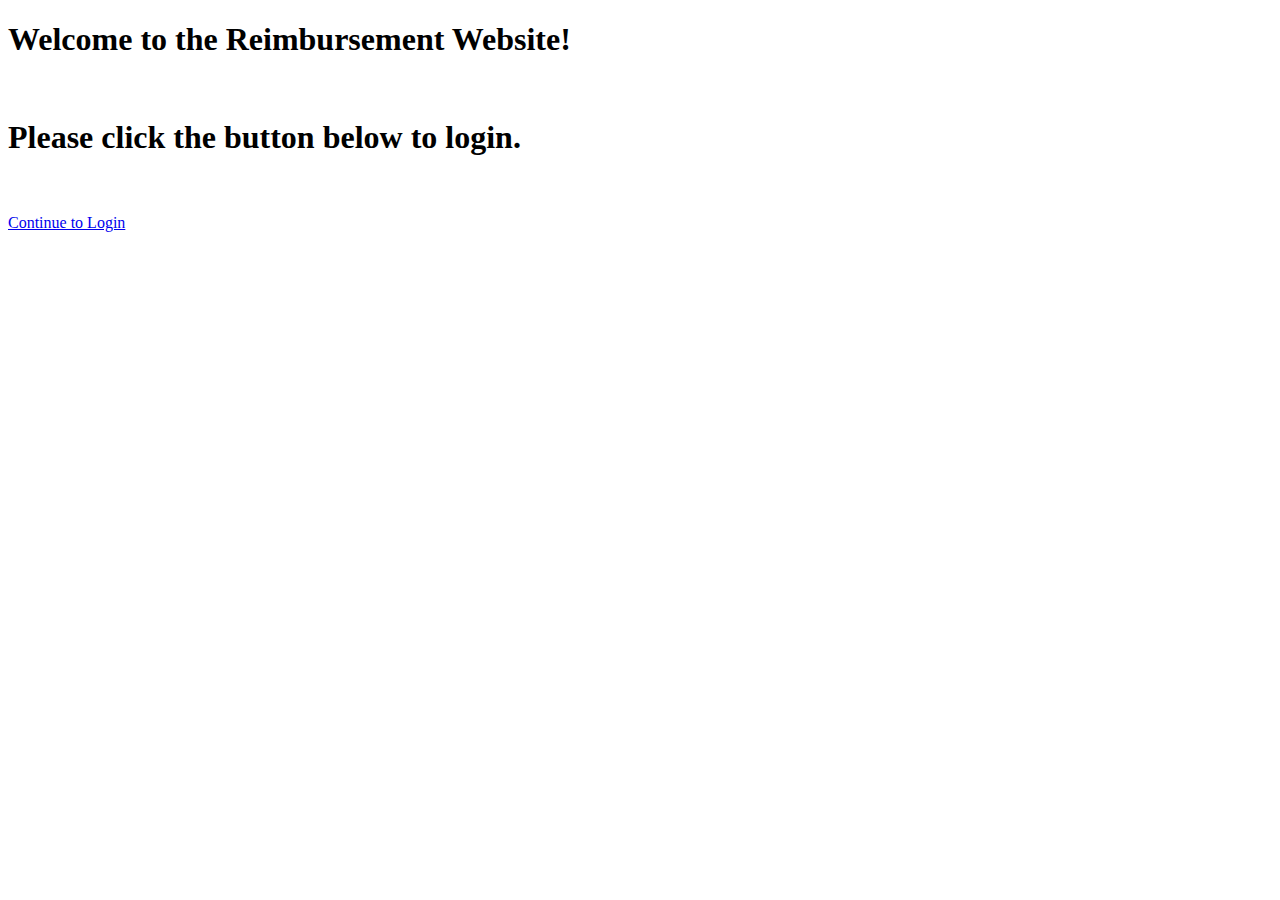
<file: Version4/src/main/webapp/index.html>
<!DOCTYPE html>
<html>

<head>
<title>Home page</title>
</head>

<body>
	<h1>Welcome to the Reimbursement Website!</h1>
	<br>
	<h1>Please click the button below to login.</h1>
	<br>
	<br>

	<a href="http://localhost:8080/Version4/login.html">Continue to Login</a>

</body>
</html>
</file>
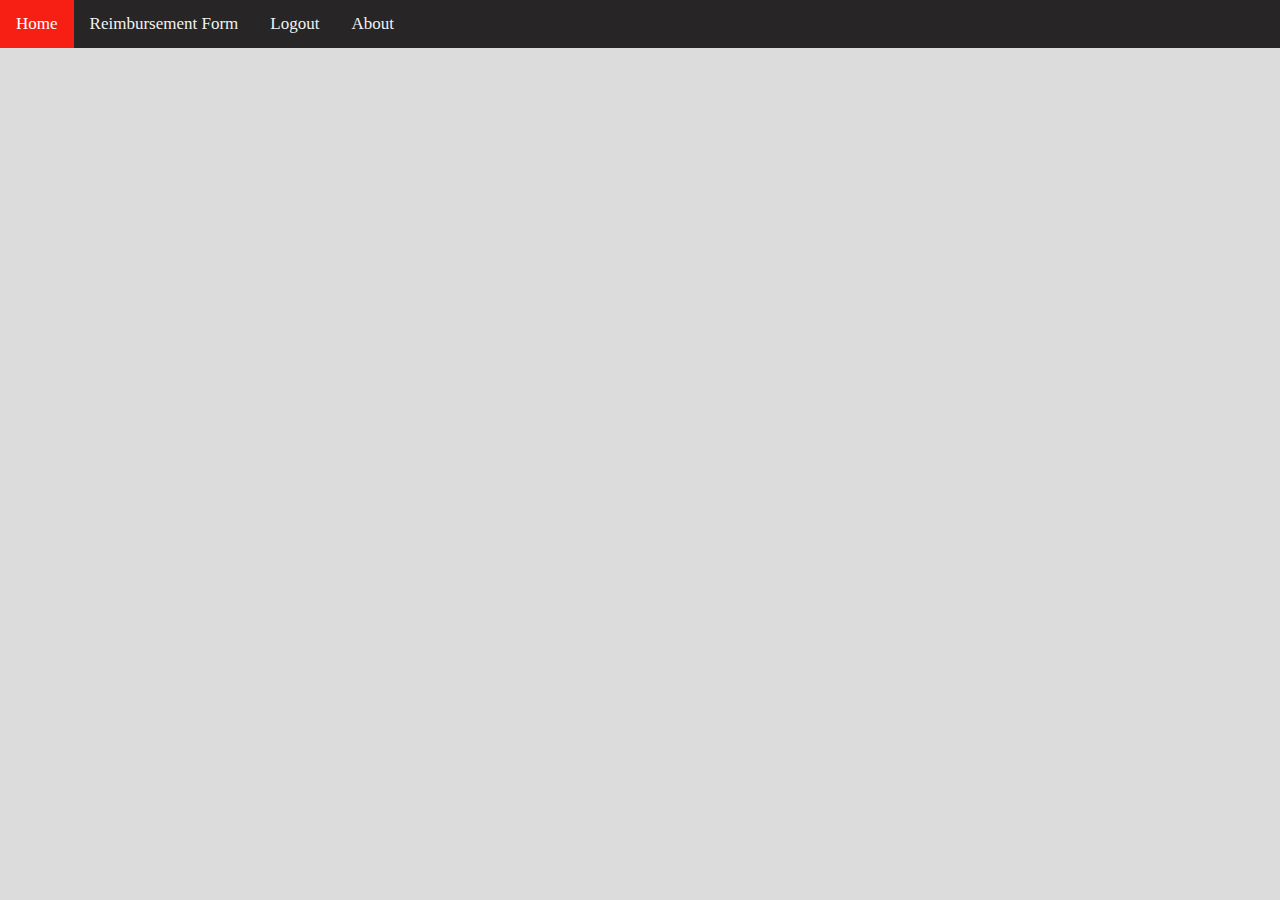
<file: Version4/src/main/webapp/actions.html>
<!DOCTYPE html>
<html>
    <head>
        <title>Employee Actions</title>
        <link rel="stylesheet" type="text/css" href="actions.css">
     </head>

    <body>   
        <div class="topnav">
			<!-- <img src= "depend/img/logo.jpg"> -->
            <a class="active" href="http://localhost:8080/Version4/home.html">Home</a>
            <a href="http://localhost:8080/Version4/form.html">Reimbursement Form</a>
            <a href="http://localhost:8080/Version4/login.html">Logout</a>
            <a href="#about">About</a>
          </div>
    </body>
</html>
</file>
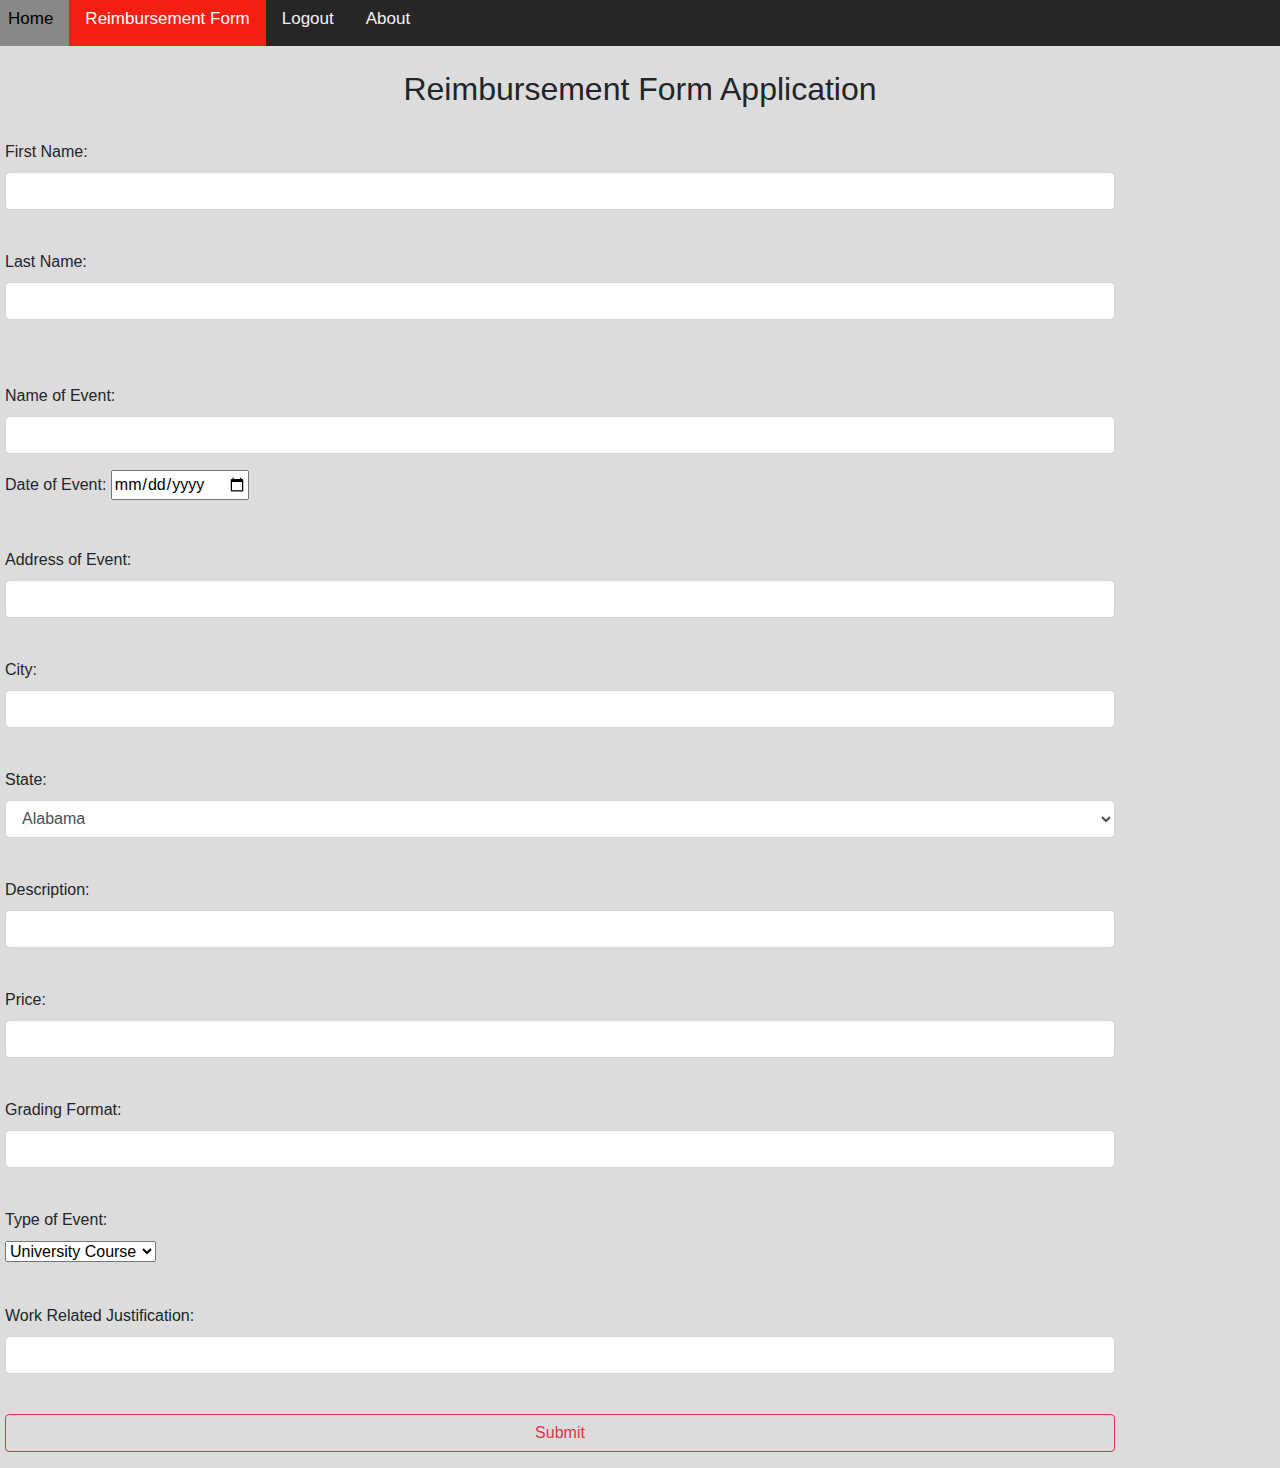
<file: Version4/src/main/webapp/form.html>
<!DOCTYPE html>
<html>
    <head>
        <title>
            Reimbursement Form
        </title>
        <link rel="stylesheet" href="depend/css/style.css"/>
        <link rel="stylesheet" href="depend/css/bootstrap.min.css"/>
        <link rel="stylesheet" type="text/css" href="actions.css">
        <link rel="stylesheet" type="text/css" href="depend/css/form.css">
        <style>
                .form-control:focus{border-color: #f71f13;  box-shadow: inset 0 1px 1px rgba(81, 7, 4,.075),0 0 8px rgba(193, 22, 13,.6);
                     -webkit-box-shadow: inset 0 1px 1px rgba(81, 7, 4,.075),0 0 8px rgba(193, 22, 13,.6);} 
                /* .has-error .form-control:focus{box-shadow: none; -webkit-box-shadow: none;} */
        </style>
    </head>

    <body>
    
    	<div class="topnav">
            <a href="http://localhost:8080/Version4/home.html">Home</a>
            <a class="active" href="http://localhost:8080/Version4/form.html">Reimbursement Form</a>
            <a href="http://localhost:8080/Version4/login.html">Logout</a>
            <a href="#about">About</a>
	    </div>
	 
        <br>
        <h2 class="title">Reimbursement Form Application</h2>
        <br>

     <div class="container">

    <form class="form-horizontal" action="form" method="POST">
        
        <div class="form-group">

        <div  class="form-group" class="col-xs-2">
            <label for="firstName">First Name:</label>
            <input type="text" class="form-control"  id = "firstName" name="firstName"/>
        </div>

        <br>

        <div class="form-group">
        <label for="id">Last Name:</label>
        <input type="text" class="form-control" name="lastName"/>
        </div>
        
        <br><br>

        <div class="form-group">
        <label for="id">Name of Event:</label>
        <input type="text" class="form-control" name="eventName"/>
        </div>
        
        <div>
                Date of Event:
                <input type="date" name="eventTime"/>
        </div>

        <br><br>

        <div class="form-group">
        <label for="id">Address of Event:</label>
        <input type="text" class="form-control" name="eventAddress"/>
        </div><br>

        <div class="form-group">
        <label for="id">City:</label>
        <input type="text" class="form-control" name="eventCity"/>
        </div><br>

        <div class="form-group">
        <label for="state">State:</label>
        <div class="dropdown-content">
        <select class="form-control" id="state" name="eventState">
            <option value="AL">Alabama</option>
            <option value="AK">Alaska</option>
            <option value="AZ">Arizona</option>
            <option value="AR">Arkansas</option>
            <option value="CA">California</option>
            <option value="CO">Colorado</option>
            <option value="CT">Connecticut</option>
            <option value="DE">Delaware</option>
            <option value="DC">District Of Columbia</option>
            <option value="FL">Florida</option>
            <option value="GA">Georgia</option>
            <option value="HI">Hawaii</option>
            <option value="ID">Idaho</option>
            <option value="IL">Illinois</option>
            <option value="IN">Indiana</option>
            <option value="IA">Iowa</option>
            <option value="KS">Kansas</option>
            <option value="KY">Kentucky</option>
            <option value="LA">Louisiana</option>
            <option value="ME">Maine</option>
            <option value="MD">Maryland</option>
            <option value="MA">Massachusetts</option>
            <option value="MI">Michigan</option>
            <option value="MN">Minnesota</option>
            <option value="MS">Mississippi</option>
            <option value="MO">Missouri</option>
            <option value="MT">Montana</option>
            <option value="NE">Nebraska</option>
            <option value="NV">Nevada</option>
            <option value="NH">New Hampshire</option>
            <option value="NJ">New Jersey</option>
            <option value="NM">New Mexico</option>
            <option value="NY">New York</option>
            <option value="NC">North Carolina</option>
            <option value="ND">North Dakota</option>
            <option value="OH">Ohio</option>
            <option value="OK">Oklahoma</option>
            <option value="OR">Oregon</option>
            <option value="PA">Pennsylvania</option>
            <option value="RI">Rhode Island</option>
            <option value="SC">South Carolina</option>
            <option value="SD">South Dakota</option>
            <option value="TN">Tennessee</option>
            <option value="TX">Texas</option>
            <option value="UT">Utah</option>
            <option value="VT">Vermont</option>
            <option value="VA">Virginia</option>
            <option value="WA">Washington</option>
            <option value="WV">West Virginia</option>
            <option value="WI">Wisconsin</option>
            <option value="WY">Wyoming</option>
        </select>
        </div>
        </div><br>
      
        <div class="form-group">
        <label for="id">Description:</label>
        <input size="40" type="text" class="form-control" name="eventDescription"/>
        </div><br>

        <div class="form-group">
        <label for="id">Price:</label>
        <input type="number" class="form-control" id="price_id" name="eventPrice"/>
        </div><br>

        <!-- <laberequest.getParameter("firstName")t type="date" id="date_id" name="eventTime"/>
        <br> -->
        
        <div class="form-group">
        <label for="age">Grading Format:</label>
        <input type="number" class="form-control" id="t_age" name="gradingFormat"/>
        </div><br>

        <div class="form-group">
        <label for="height">Type of Event:</label>
        <div class="dropdown-content">
        <select id="Reimbursment Amt" name="eventType">
            <option value=80>University Course</option>
            <option value=60>Seminar</option>
            <option value=75>Certification Prep</option>
            <option value=100>Certifiction</option>
            <option value=90>Technical Training</option>
            <option value=30>Other</option>
        </select>
        </div>
        </div><br>

        <div class="form-group">
        <label for="height">Work Related Justification:</label>
        <input type="text" class="form-control" id="t_height" name="workRelatedJust"/>
        </div><br>

        <div class = "form-group">
                <input class="btn btn-outline-danger btn-block" type = "submit"/>
        </div>

        </div>
    </form>
    </div>
    </body>
</html>
</file>
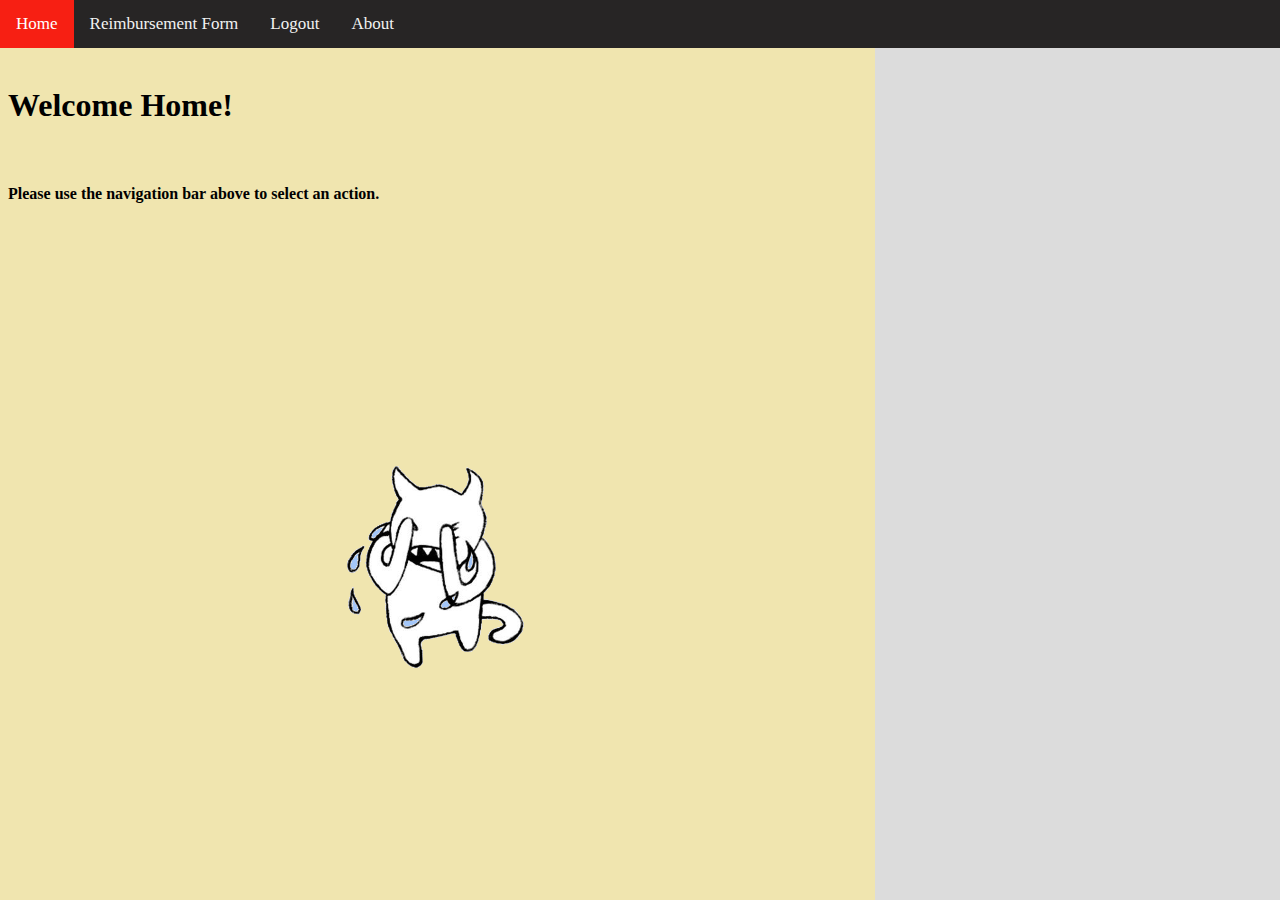
<file: Version4/src/main/webapp/home.html>
<!DOCTYPE html>
<html>
	<head>
		<meta charset="ISO-8859-1">
		<link rel="stylesheet" type="text/css" href="actions.css">
		<link rel="stylesheet" type="text/css" href="depend/css/style.css">
		<title>Home page</title>

		<style>
		body
		{
			background-image: url("depend/img/backgroundV0.png");
		}
		</style>
	</head>

<body>
	<div class="topnav">
		<a class="active" href="http://localhost:8080/Version4/home.html">Home</a>
		<a href="http://localhost:8080/Version4/form.html">Reimbursement Form</a>
		<a href="http://localhost:8080/Version4/login.html">Logout</a>
		<a href="#about">About</a>
	 </div>
	 
	 <br>
		
	<h1>Welcome Home!</h1>

	<br>
	<h4> Please use the navigation bar above to select an action.</h4>

</body>
</html>
</file>
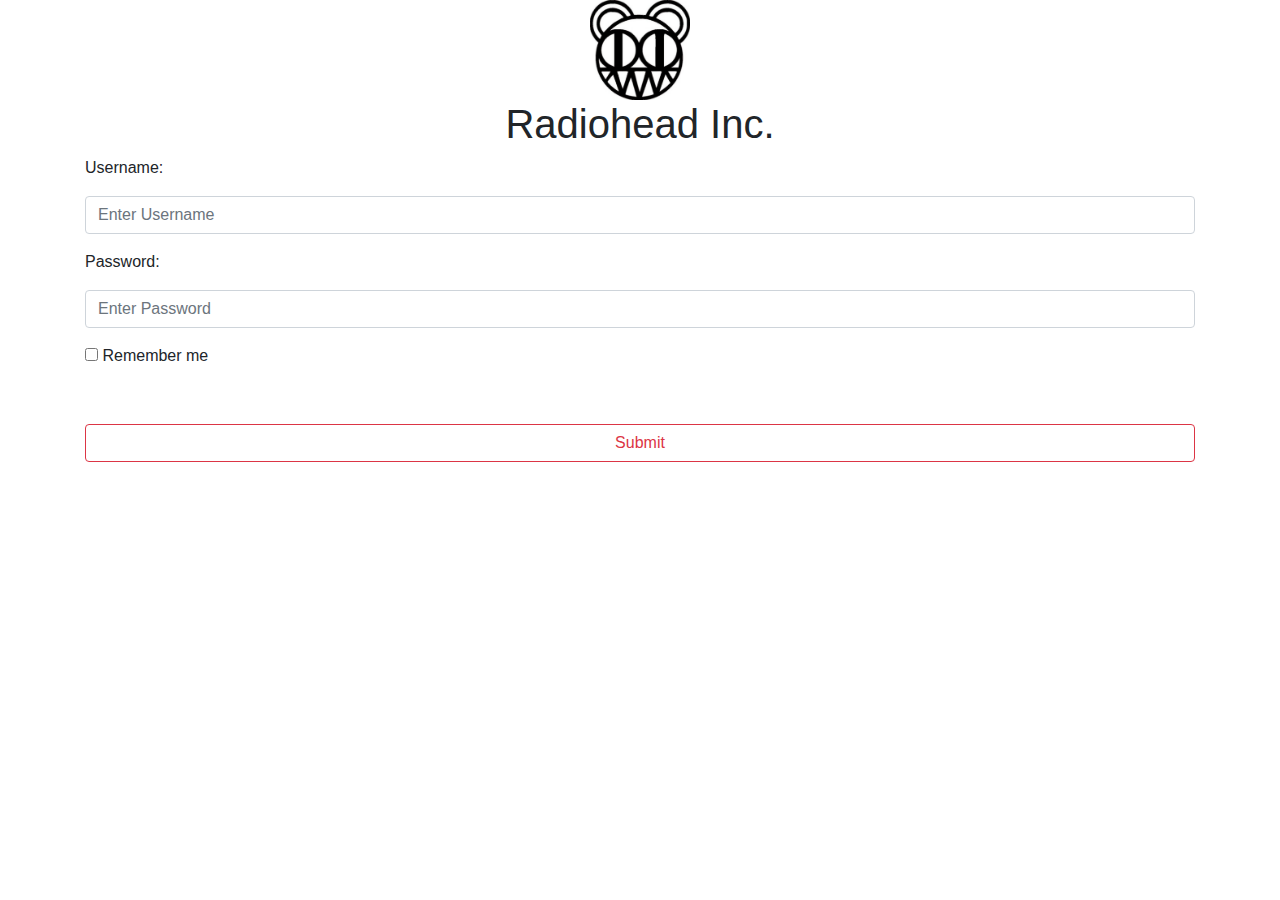
<file: Version4/src/main/webapp/login.html>
<!DOCTYPE html>
<html>
    <head>
        <title> Revature Login</title>

        <link rel="stylesheet" href="depend/css/bootstrap.min.css"/>
        <link rel="stylesheet" href="depend/css/style.css"/>

        <style>
                .form-control:focus{border-color: #f71f13;  box-shadow: inset 0 1px 1px rgba(81, 7, 4,.075),0 0 8px rgba(193, 22, 13,.6);
                     -webkit-box-shadow: inset 0 1px 1px rgba(81, 7, 4,.075),0 0 8px rgba(193, 22, 13,.6);} 
                /* .has-error .form-control:focus{box-shadow: none; -webkit-box-shadow: none;} */
       
                .center-container
                {
                text-align: center;
                }

                .theLogo
                {
                display: block;
                margin-left: auto;
                margin-right: auto;
                height: 100px;
                width: 100px;
                }
                    
       </style>
        <meta charset="ISO-8859-1">
   </head>

    <body>   
        <div class="container">

            <div class="logo">
                <img class = "theLogo" src="depend/img/logo.jpg">
            </div>

            <div class = "center-container">
                <h1>Radiohead Inc.</h1>
            </div>
		
            <form class="form-horizontal" action="login" method="POST">
                
                <div class="form-group">

                    <div class = "form-group">
                        <label class="form-group" for="username">Username:</label>
                        <input class="form-control" id="username" type = "text" name = "username" placeholder = "Enter Username"/>
                    </div> 

                    <div class = "form-group">
                        <label class="form-group">Password:</label>
                        <input class="form-control" type = "password" name = "password" id="password" placeholder="Enter Password"/>
                    </div> 

                    <div class="checkbox">
                        <label><input type="checkbox"> Remember me</label>
                    </div>
                    
                    <br><br>

                    <div class = "form-group">
                        <input class="btn btn-outline-danger btn-block" type = "submit"/>
                    </div>
                 
                </div>
            </form>             
     	</div>
    </body>
</html>
</file>
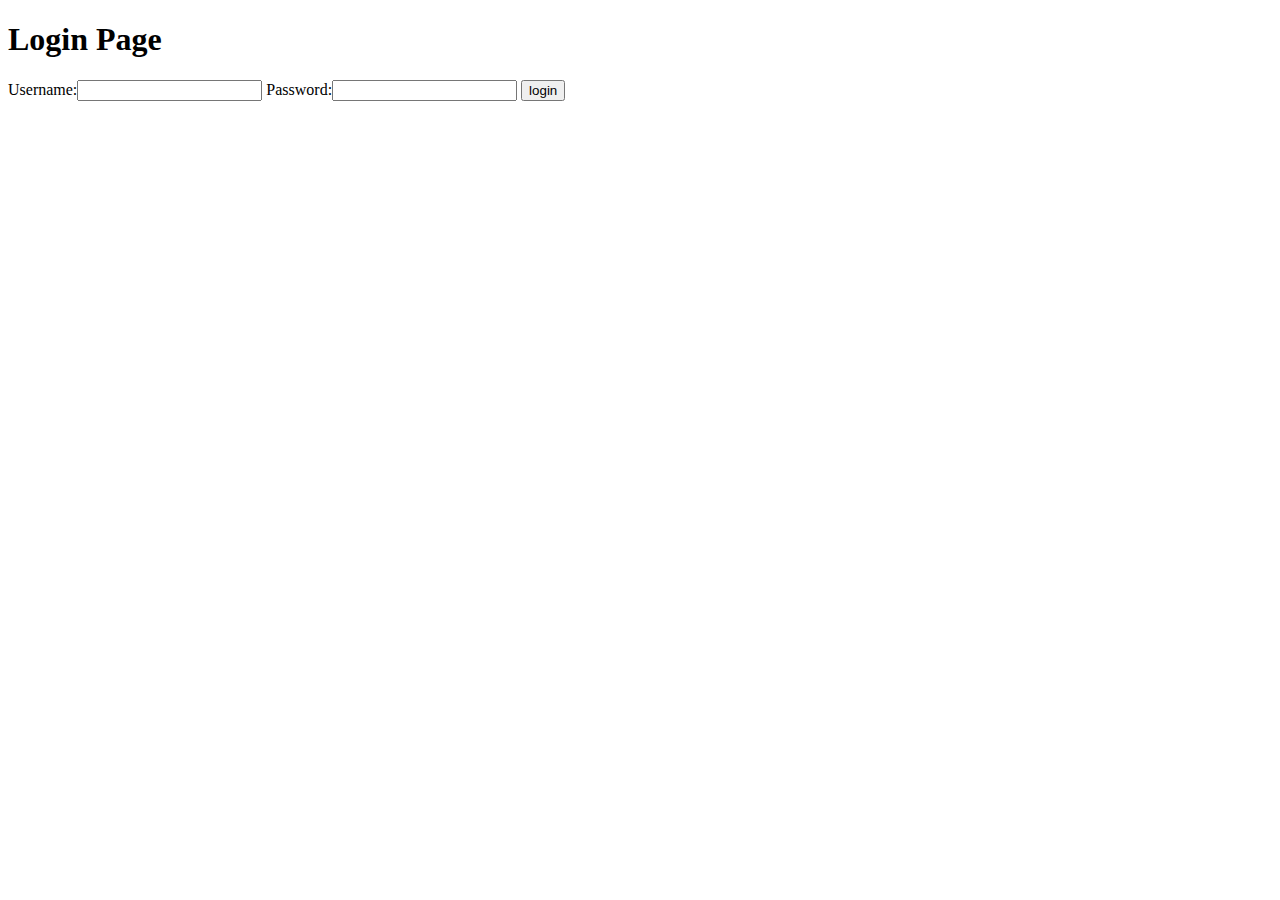
<file: Version4/src/main/webapp/loginSimple.html>
<!DOCTYPE html>
<html>
<head>
<meta charset="ISO-8859-1">
<title>Login</title>
</head>
<body>
<h1>Login Page</h1>
<form action="login" method="POST">
	Username:<input type="text" name="username"/>
	Password:<input type="password" name="password"/>
	<input type="submit" value="login" />
</form>
</body>
</html>
</file>
<file: Version4/src/main/webapp/actions.css>
/* Add a black background color to the top navigation */
.topnav
{
	margin-top: -8px;
	margin-left: -8px;
	margin-right: -8px;
    background-color: rgb(39, 37, 37);
    overflow: hidden;
}

/* Style the links inside the navigation bar */
.topnav a
{
    float: left;
    color: #f2f2f2;
    text-align: center;
    padding: 14px 16px;
    text-decoration: none;
    font-size: 17px;
}

/* Change the color of links on hover */
.topnav a:hover
{
    background-color: rgb(138, 135, 135);
    color: black;
}

/* Add a color to the active/current link */
.topnav a.active
{
    background-color: #f71f13;
    color: white;
}

body
{
	background-color: gainsboro;
}
</file>
<file: Version4/src/main/webapp/depend/css/style.css>
.center-container
{
    text-align: center;
}

.theLogo
{
    display: block;
    margin-left: auto;
    margin-right: auto;
    height: 100px;
    width: 100px;
}

body
{
    background-repeat:no-repeat;

    /* background-image: url("depend/img/backgroundV0.png"); */
}
</file>
<file: Version4/src/main/webapp/depend/css/form.css>
.title
{
    text-align: center;
}

.container
{
    margin: 0px 0px 0px -10px;
}
</file>
